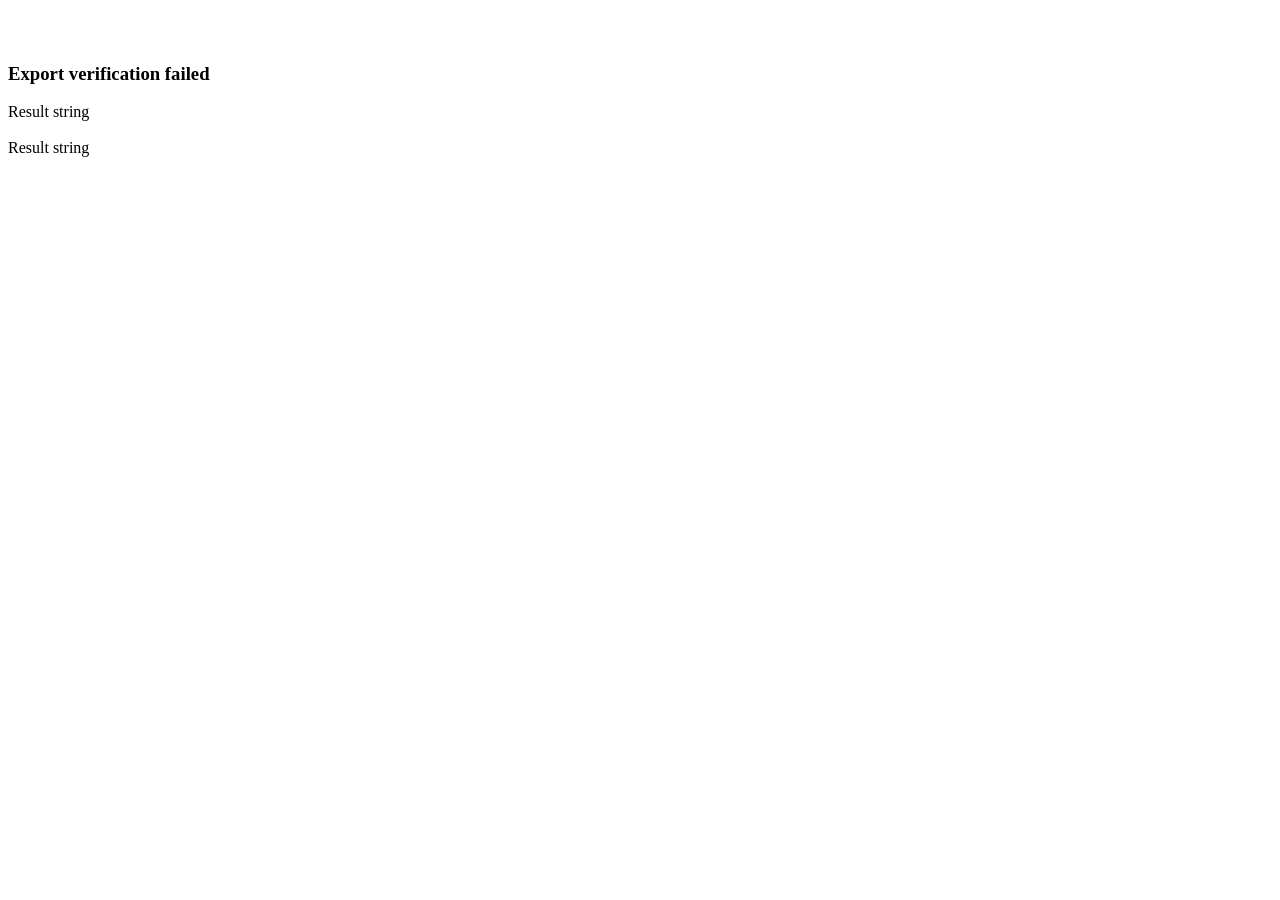
<file: desktop/res/export_report.htm>
<html>
    <body id="body">
        <br />
        <br />
        <h3>Export verification failed</h3>
        <div id="resultInternal">Result string</div>
        <br />
        <div id="resultExternal">Result string</div>
        <br />
        <div id="other"></div>
    </body>
</html>
</file>
